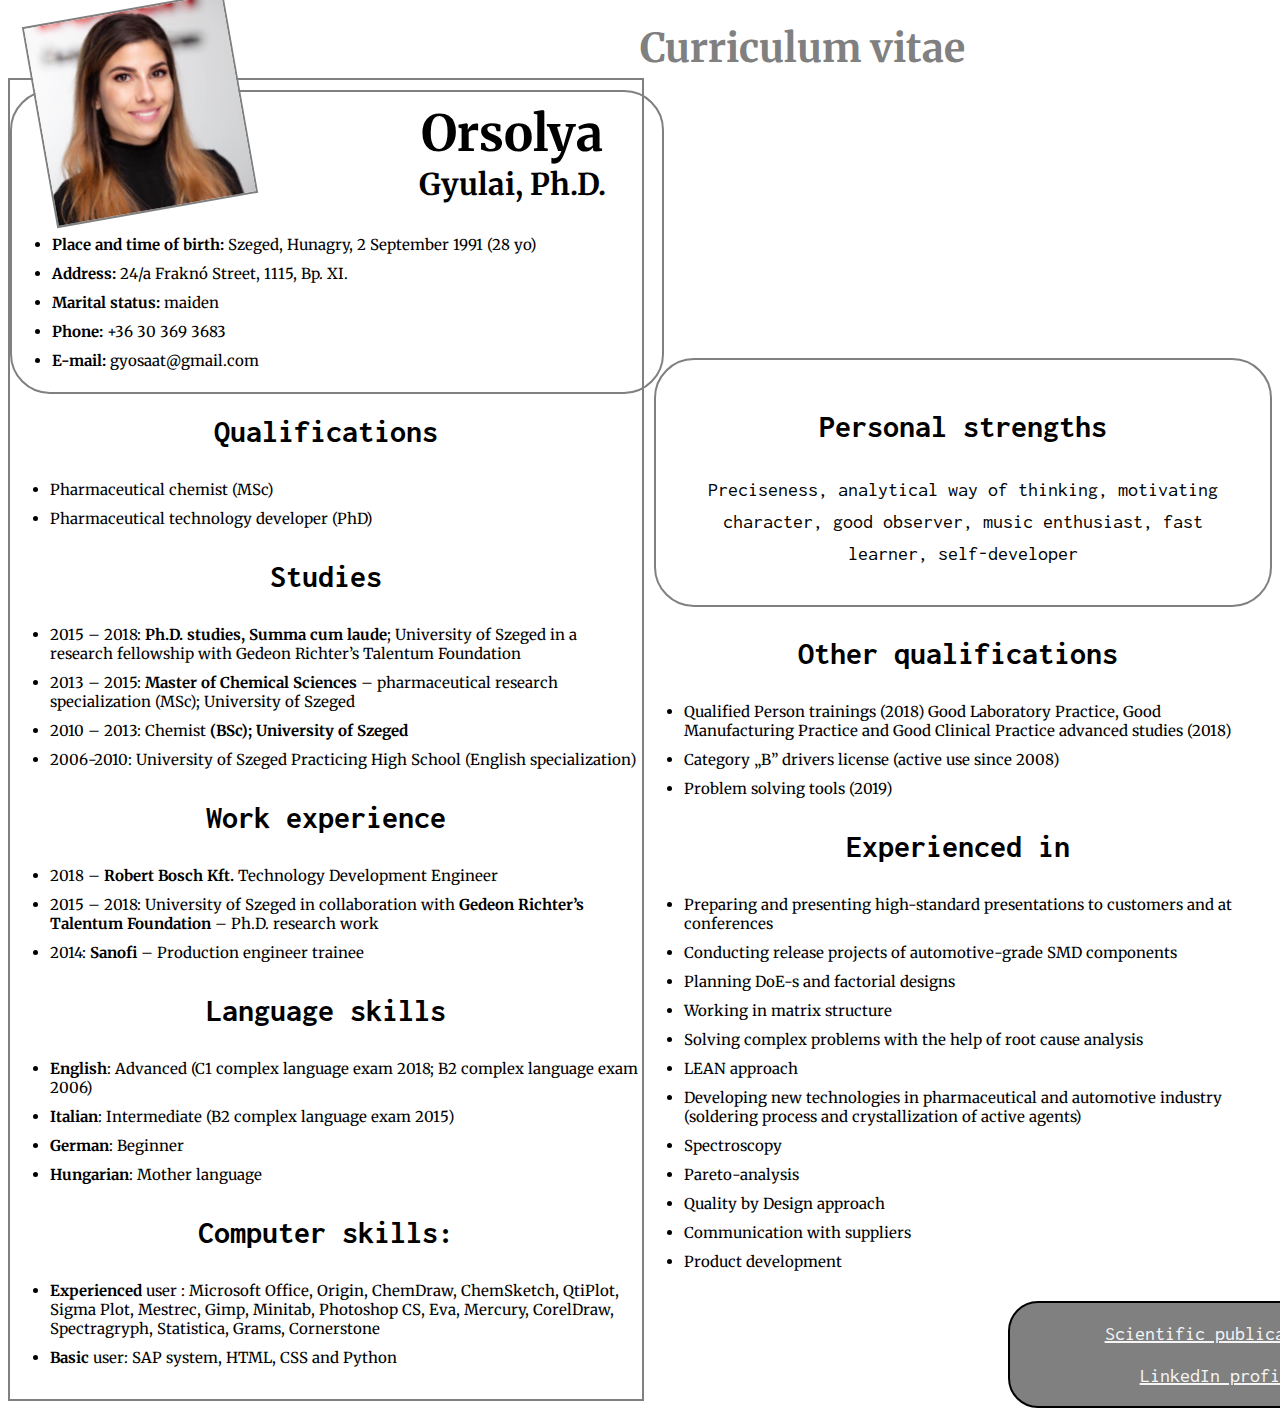
<file: downloaded from codepen/index.html>
<!DOCTYPE html>
<html lang="en" >
<head>
  <meta charset="UTF-8">
  <title>CodePen - Lesson 6</title>
  <link href="https://fonts.googleapis.com/css2?family=Josefin+Sans:wght@300;400&display=swap" rel="stylesheet">
<link href="https://fonts.googleapis.com/css2?family=Merriweather&display=swap" rel="stylesheet">
<link href="https://fonts.googleapis.com/css2?family=Abril+Fatface&display=swap" rel="stylesheet">
<link href="https://fonts.googleapis.com/css2?family=Inconsolata:wght@700&display=swap" rel="stylesheet"><link rel="stylesheet" href="./style.css">

</head>
<body>
<!-- partial:index.partial.html -->
<header>
	<h1 class="title">Curriculum vitae</h1>
	<img src="imgs/Orsi.jpg">
</header>
<container>
	<div class="left">
		<div class="personal">
			<h1 class="first name">Orsolya<br></h1><h1 class="second name">Gyulai, Ph.D.</h1>
			<ul>
				<li><span>Place and time of birth: </span>Szeged, Hunagry, 2 September 1991 (28 yo)
				<li><span>Address: </span>24/a Fraknó Street, 1115, Bp. XI.</li>
				<li><span>Marital status: </span> maiden</li>
				<li><span>Phone: </span> +36 30 369 3683</li>
				<li><span>E-mail: </span> gyosaat@gmail.com</li>
			</ul>
		</div>
		<div class="basicinfo">
			<h1>Qualifications</h1>
			<ul>
				<li>Pharmaceutical chemist (MSc)</li>							<li>Pharmaceutical technology developer (PhD)</li>
			</ul>
			<h1>Studies</h1>
			<ul>
				<li>2015 – 2018: <span>Ph.D. studies, Summa cum laude</span>; University of Szeged in a research fellowship with Gedeon Richter’s Talentum Foundation</li>
				<li>2013 – 2015: <span>Master of Chemical Sciences</span> – pharmaceutical research specialization (MSc); University of Szeged</li>
				<li>2010 – 2013: </span>Chemist<span> (BSc); University of Szeged</li>
				<li>2006-2010: University of Szeged Practicing High School (English specialization)</li>
			</ul>
		<h1>Work experience</h1>
		<ul>
			<li>2018 – <span>Robert Bosch Kft.</span>
Technology Development Engineer</li>
			<li>2015 – 2018: University of Szeged in collaboration with <span>Gedeon Richter’s Talentum Foundation</span> – Ph.D. research work</li>
			<li>2014: <span>Sanofi</span> – Production engineer trainee</li>
		</ul>
		<h1>Language skills</h1>
		<ul>
			<li><span>English</span>: Advanced
(C1 complex language exam 2018; B2 complex language exam 2006)</li>
			<li><span>Italian</span>: Intermediate
(B2 complex language exam 2015)</li>
			<li><span>German</span>: Beginner</li>
			<li><span>Hungarian</span>: Mother language</li>
		</ul>
		<h1>Computer skills:</h1>
		<ul>
			<li><span>Experienced</span> user : Microsoft Office, Origin, ChemDraw, ChemSketch, QtiPlot, Sigma Plot, Mestrec, Gimp, Minitab, Photoshop CS, Eva, Mercury, CorelDraw, Spectragryph, Statistica, Grams, Cornerstone</li>
			<li><span>Basic</span> user: SAP system, HTML, CSS and Python</li>
		</div>
	</div>
	
	<div class="right">
		<div class="basicinfo2">
			<h1>Personal strengths</h1>
			<p>Preciseness, analytical way of thinking, motivating character, good observer, music enthusiast, fast learner, self-developer</p>
		</div>
		<div class="basicinfo3">
		<h1>Other qualifications</h1>
		<ul>
			<li>Qualified Person trainings (2018)
Good Laboratory Practice, Good Manufacturing Practice and Good Clinical Practice advanced studies (2018)</li>
			<li>Category „B” drivers license (active use since 2008)</li>
			<li>Problem solving tools (2019)</li>
			</ul>
		<h1>Experienced in</h1>
			<ul>
				<li>Preparing and presenting high-standard
presentations to customers and at conferences</li>
				<li>Conducting release projects of automotive-grade SMD components</li>
				<li>Planning DoE-s and factorial designs</li>
				<li>Working in matrix structure</li>
				<li>Solving complex problems with the help of root cause analysis</li>
				<li>LEAN approach</li>
				<li>Developing new technologies in pharmaceutical and automotive industry (soldering process and crystallization of active agents)</li>
				<li>Spectroscopy</li>
				<li>Pareto-analysis</li>
			  <li>Quality by Design approach</li>
				<li>Communication with suppliers</li>
				<li>Product development</li>
			</ul>
		</div>
	</div>
</container>
<footer>
	<a href="https://www.researchgate.net/profile/Orsolya_Gyulai2">Scientific publications</a><br><br>
	<a href="https://www.linkedin.com/in/orsolya-gyulai-28583bb1">LinkedIn profile</a>
</footer>
<!-- partial -->
  
</body>
</html>
</file>
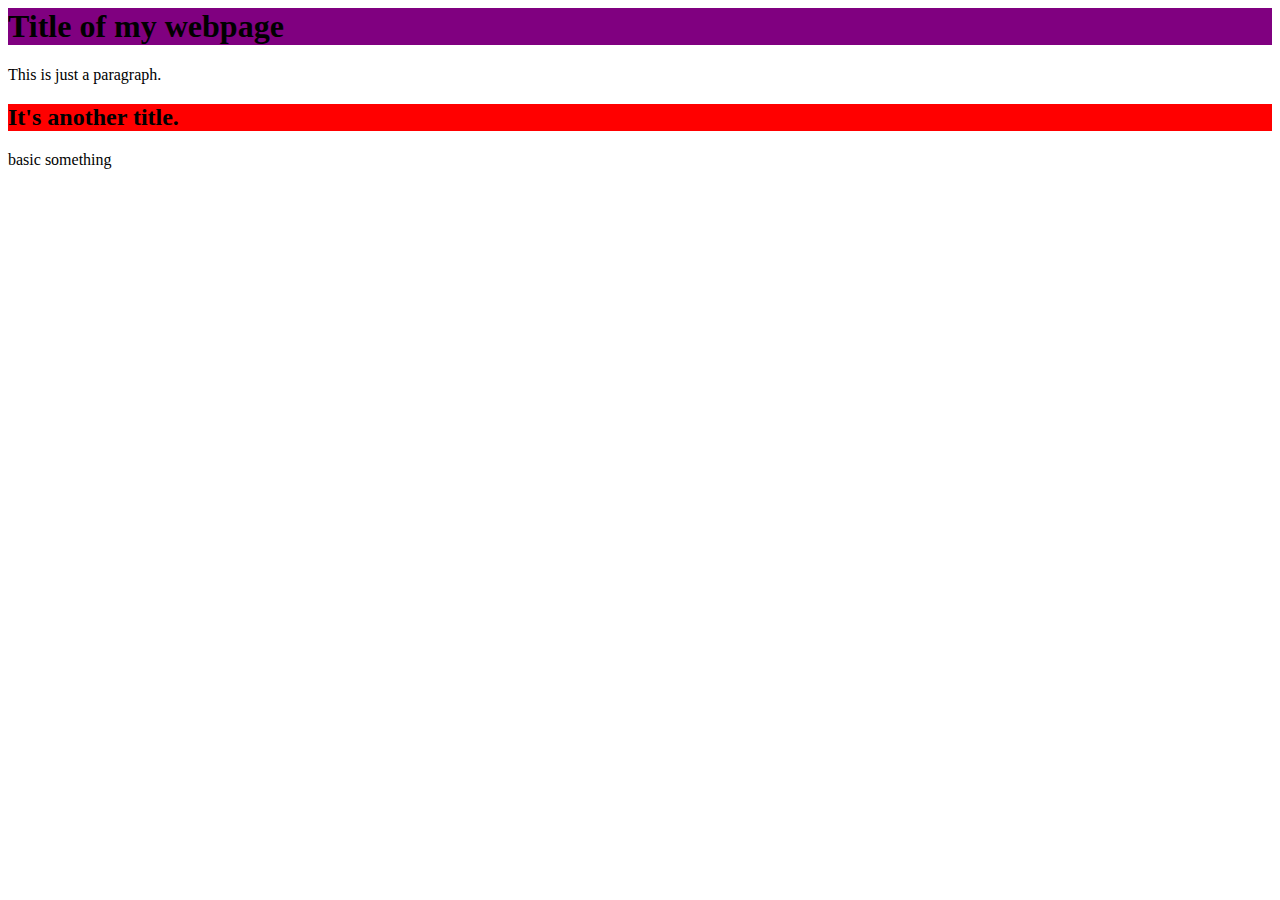
<file: first_example/index.html>
<html>
    <head>
        <title>Third material review</title>
        <style>
            h2 {
                background: red;
            }
        </style>
        <link rel="stylesheet" href="style.css">
        <meta name="UTF-8" value="">
    </head>
    <body>
       <h1>Title of my webpage</h1>
       <p>This is just a paragraph.</p>
       <h2>It's another title.</h2>
       <p>basic something</p>
    </body>
</html>
</file>
<file: downloaded from codepen/style.css>
header {
	width: 100%;
	height: 70px;
	background-image: url("https://thumbs.dreamstime.com/z/luxury-white-marble-texture-background-design-pattern-art-work-high-resolution-154214395.jpg");
	background-repeat: no-repeat;
	background-size: cover;
	background-position: center;
	position: relative;
}
h1 {
	font-family: 'Inconsolata', monospace;
	text-align: center;
}
.basicinfo {
margin: 20px 0px 0px 0px;
}
.title {
	margin: 0;
	font-family: 'Merriweather', serif;
	color: grey;
	position: absolute;
	font-size: 40px;
	top: 15px;
	left: 50%;
}
img {
	margin: 0px 30px;
	transform: rotate(-10deg);
	border: 2px solid grey;
	position: relative;
	z-index: 30;
}
container {
	display: flex;
	flex-direction: row;
	justify-content: space-between;
	height: 100%;
	width: 100%;
}
.left {
	border: 2px solid grey;
	flex-grow: 1;
	order: 1;
	heigth: 100%;
	width: 50%;
}
.personal {
	width: 650px;
	height: 300px;
	border-radius: 40px;
	margin: 10px 0px 0px 0px;
	border: 2px solid grey;
	background-image: url("https://thumbs.dreamstime.com/z/luxury-white-marble-texture-background-design-pattern-art-work-high-resolution-154214395.jpg");
	background-position: center;
	position: relative;
	z-index: 10;
}
.name {
	font-family: 'Merriweather', serif; cursive;
	}
.first {
	margin: 10px 0px 0px 350px;
	font-size: 50px;
}
.second {
	margin: 0px 0px 0px 350px;
	font-size: 30px;
}
ul {
	margin: 32px 0px;
}
li {
	font-family: 'Merriweather', serif; cursive;
	font-size: 15px;
	margin: 10px 0px 0px 0px;
}
span {
	font-weight: bold;
}
.right {
	flex-grow: 1;
	order: 2;
	heigth: 100%;
	width: 50%;
}
.basicinfo2 {
	border-radius: 40px;
	margin: 20px 0px 0px 10px;
	border: 2px solid grey;
	background-image: url("https://thumbs.dreamstime.com/z/luxury-white-marble-texture-background-design-pattern-art-work-high-resolution-154214395.jpg");
	background-position: center;
	position: relative;
	top: 260px;
	line-height: 1.6;
	padding: 20px;
	z-index: 0;
}
p {
	font-family: 'Inconsolata', monospace;
	margin: 15px;
	text-align: center;
	font-size: 20px;
}
.basicinfo3 {
	margin: 290px 0px 0px 0px;
}
footer {
	background: grey;
	text-align: center;
	width: 30%;
	margin: -100px 0px 0px 1000px;
	border-radius: 30px;
	padding: 20px;
	font-family: 'Inconsolata', monospace;
	font-size: 20px;
	border: 2px solid black;
}
a {
	color: whitesmoke;
}
a:hover {
	color: purple;
}
</file>
<file: first_example/style.css>
h1 {
    background: purple;
}
</file>
